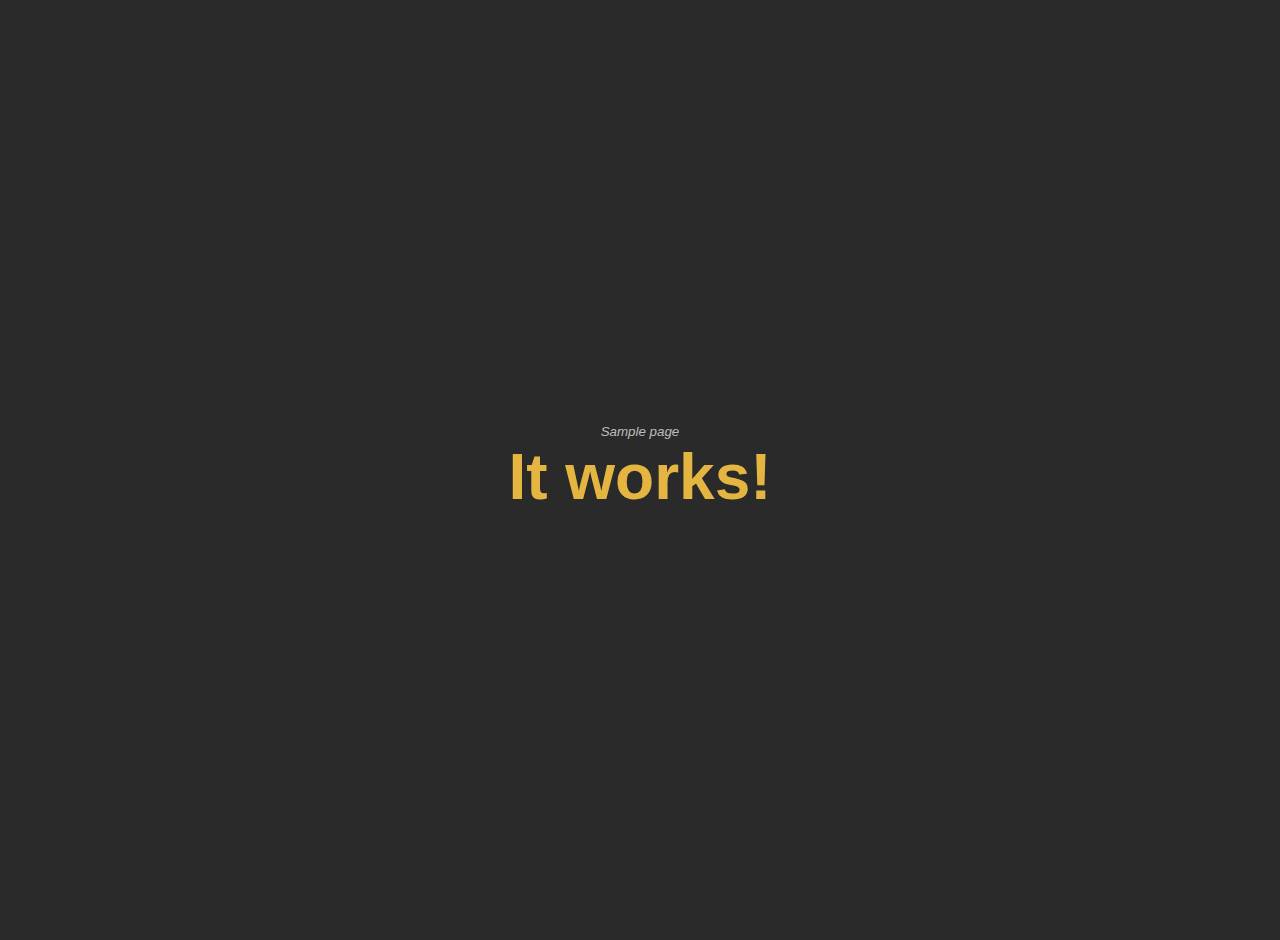
<file: static/samplepage.html>
<!DOCTYPE html>
<html lang="en">
<head>
	<meta charset="UTF-8">
	<meta name="viewport" content="width=device-width, initial-scale=1.0">
	<title>Sample page</title>
	<link rel="stylesheet" href="styles.css">
	<link rel="icon" type="image/x-icon" href="favicon.png">
</head>
<body>
	<i><small>Sample page</small></i>
	<h1>It works!</h1>
</body>
</html>
</file>
<file: static/styles.css>
* {
    user-select: none;
}


:root {
    --bg-body: rgb(42, 42, 42);
    --bg-card: rgba(255, 255, 255, 0.05);
    --text-main: whitesmoke;
    --text-muted: rgba(255, 255, 255, 0.7);

    --color-primary: #e4b641;
    --color-success: #4ecca3;
    --color-danger:  #ff6b6b;
    --color-warning: #ffd93d;
    --color-gray:    #6c757d;

    /* BORDER & SPACING */
    --radius: 20px;
    --shadow: 0 0 20px rgba(228, 182, 65, 0.3);
    --shadow-hover: 0 10px 40px rgba(228, 182, 65, 0.2);

    /* ANIMATIONS */
    --transition-fast: 0.3s ease;
    --transition-medium: 0.4s ease;
}


body {
    font-family: Verdana, Geneva, Tahoma, sans-serif;
    background-color: var(--bg-body);
    color: var(--text-main);
    margin: 0;
    padding: 20px;
    display: flex;
    flex-direction: column;
    align-items: center;
    justify-content: center;
    min-height: 100vh;
    animation: fadeIn 0.5s ease;
}


@keyframes fadeIn {
    from { opacity: 0; }
    to { opacity: 1; }
}


h1 { 
    color: var(--color-primary);
    font-size: 5vw;
    margin-top: 0;
    margin-bottom: 5px;
    transition: all 0.5s ease;
    animation: slideDown 0.4s ease;
}


h1:hover {
    transform: scale(1.2);
}


@keyframes slideDown {
    from { transform: translateY(-20px); opacity: 0; }
    to { transform: translateY(0); opacity: 1; }
}


small {
    color: var(--text-muted);
}


h2 { 
    color: var(--color-primary);
    margin-top: 0; 
    font-size: 1.4rem; 
    font-weight: 600;
    margin-bottom: 20px;
    display: flex;
    align-items: center;
    gap: 10px;
}


p { 
    margin: 5px 0; 
    color: var(--text-muted); 
    font-size: 0.9rem; 
}


/* GRID DASHBOARD */

.dashboard-grid {
    display: grid;
    grid-template-columns: repeat(auto-fit, minmax(300px, 1fr));
    gap: 30px;
    width: 100%;
    max-width: 1200px;
    margin-top: 30px;
    padding: 20px;
}


/* CARDS */

.card {
    background: var(--bg-card);
    backdrop-filter: blur(10px);
    border: 2px solid rgba(255, 255, 255, 0.1);
    border-radius: var(--radius);
    padding: 30px;
    box-shadow: var(--shadow);
    display: flex;
    flex-direction: column;
    justify-content: flex-start;
    transition: all var(--transition-medium);
    animation: slideUp 0.6s ease-out backwards;
}


.card:nth-child(1) { animation-delay: 0.1s; }
.card:nth-child(2) { animation-delay: 0.2s; }
.card:nth-child(3) { animation-delay: 0.3s; }
.card:nth-child(4) { animation-delay: 0.4s; }


@keyframes slideUp {
    from {
        opacity: 0;
        transform: translateY(30px);
    }

    to {
        opacity: 1;
        transform: translateY(0);
    }
}


.card:hover {
    transform: translateY(-10px);
    border-color: rgba(228, 182, 65, 0.5);
    box-shadow: var(--shadow-hover);
}


/* STACKED BUTTONS */

.btn-stack {
    display: flex;
    flex-direction: column;
    gap: 10px;
    margin-top: 15px;
}


/* BUTTON STYLE */

a.btn, button.btn, button[type="submit"], button[type="button"] {
    position: relative;
    display: block;
    width: 100%;
    padding: 14px 28px;
    text-align: center;
    text-decoration: none;
    border-radius: 12px;
    border: 2px solid;
    cursor: pointer;
    font-weight: 600;
    font-size: 16px;
    color: white;
    background: transparent;
    box-sizing: border-box;
    font-family: inherit;
    overflow: hidden;
    transition: all var(--transition-medium);
}


a.btn::before, button.btn::before, button[type="submit"]::before, button[type="button"]::before {
    content: '';
    position: absolute;
    top: 50%;
    left: 50%;
    width: 0;
    height: 0;
    border-radius: 50%;
    background: rgba(255, 255, 255, 0.1);
    transform: translate(-50%, -50%);
    transition: width 0.6s ease, height 0.6s ease;
}


a.btn:hover::before, button.btn:hover::before, button:hover::before {
    width: 300px;
    height: 300px;
}


a.btn:hover, button.btn:hover { 
    transform: translateY(-3px);
}


a.btn:active, button.btn:active {
    transform: scale(0.98);
}


/* Specific Buttons */

.btn-primary { 
    border-color: var(--color-primary);
    color: var(--color-primary);
    box-shadow: 0 0 20px rgba(228, 182, 65, 0.3);
}


.btn-primary:hover { 
    background: var(--color-primary);
    color: #1e1e1e;
    box-shadow: 0 0 30px rgba(228, 182, 65, 0.6);
}


.btn-success, button[type="submit"] { 
    border-color: var(--color-success);
    color: var(--color-success);
    box-shadow: 0 0 20px rgba(78, 204, 163, 0.3);
}


.btn-success:hover, button[type="submit"]:hover { 
    background: var(--color-success);
    color: #1e1e1e;
    box-shadow: 0 0 30px rgba(78, 204, 163, 0.6);
}


.btn-danger { 
    border-color: var(--color-danger) !important;
    color: var(--color-danger) !important;
    box-shadow: 0 0 20px rgba(255, 107, 107, 0.3);
}


.btn-danger:hover { 
    background: var(--color-danger);
    border-color: var(--color-danger) !important;
    color: #1e1e1e !important;
    box-shadow: 0 0 30px rgba(255, 107, 107, 0.6);
}


.btn-cgi, .btn-gray { 
    border-color: var(--color-gray);
    color: var(--color-gray);
}


.btn-cgi:hover, .btn-gray:hover { 
    background: var(--color-gray);
    color: #1e1e1e;
}


/* INPUT FORMS */

input[type="text"], input[type="file"] {
    width: 100%;
    padding: 12px 16px;
    margin: 10px 0;
    background: rgba(255, 255, 255, 0.05);
    border: 2px solid rgba(255, 255, 255, 0.1);
    border-radius: 10px;
    color: white;
    font-size: 14px;
    font-family: inherit;
    box-sizing: border-box;
    transition: all var(--transition-fast);
}


input[type="text"]::placeholder {
    color: rgba(255, 255, 255, 0.5);
}


input[type="text"]:focus, input[type="file"]:focus {
    outline: none;
    border-color: var(--color-primary);
    background: rgba(228, 182, 65, 0.1);
    box-shadow: 0 0 20px rgba(228, 182, 65, 0.2);
}


input[type="file"]::file-selector-button {
    padding: 8px 16px;
    background: rgba(228, 182, 65, 0.2);
    border: 1px solid var(--color-primary);
    border-radius: 6px;
    color: var(--color-primary);
    cursor: pointer;
    transition: all var(--transition-fast);
    margin-right: 10px;
    font-family: inherit;
}


input[type="file"]::file-selector-button:hover {
    background: var(--color-primary);
    color: #1e1e1e;
}


/* FORM & STATUS */

form {
    display: flex;
    flex-direction: column;
    gap: 10px;
}


.status { 
    margin-top: 15px;
    padding: 12px;
    font-weight: 600;
    font-size: 0.85rem;
    text-align: center;
    border-radius: 8px;
    min-height: 20px;
    animation: fadeIn 0.5s ease;
}


.ok, .success { 
    color: var(--color-success) !important;
    background: rgba(78, 204, 163, 0.1);
    border: 1px solid var(--color-success);
    animation: slideInSuccess 0.4s ease;
}


@keyframes slideInSuccess {
    from { transform: translateX(-20px); opacity: 0; }
    to { transform: translateX(0); opacity: 1; }
}


.fail, .error { 
    color: var(--color-danger) !important;
    background: rgba(255, 107, 107, 0.1);
    border: 1px solid var(--color-danger);
    animation: shake 0.5s ease;
}


@keyframes shake {
    0%, 100% { transform: translateX(0); }
    25% { transform: translateX(-10px); }
    75% { transform: translateX(10px); }
}


.warning {
    color: var(--color-warning) !important;
    background: rgba(255, 217, 61, 0.1);
    border: 1px solid var(--color-warning);
}



/* Responsive */

@media (max-width: 768px) {
    .dashboard-grid {
        grid-template-columns: 1fr;
        gap: 20px;
    }

    h1 { font-size: 2.5rem; }
    .card { padding: 20px; }
}
</file>
